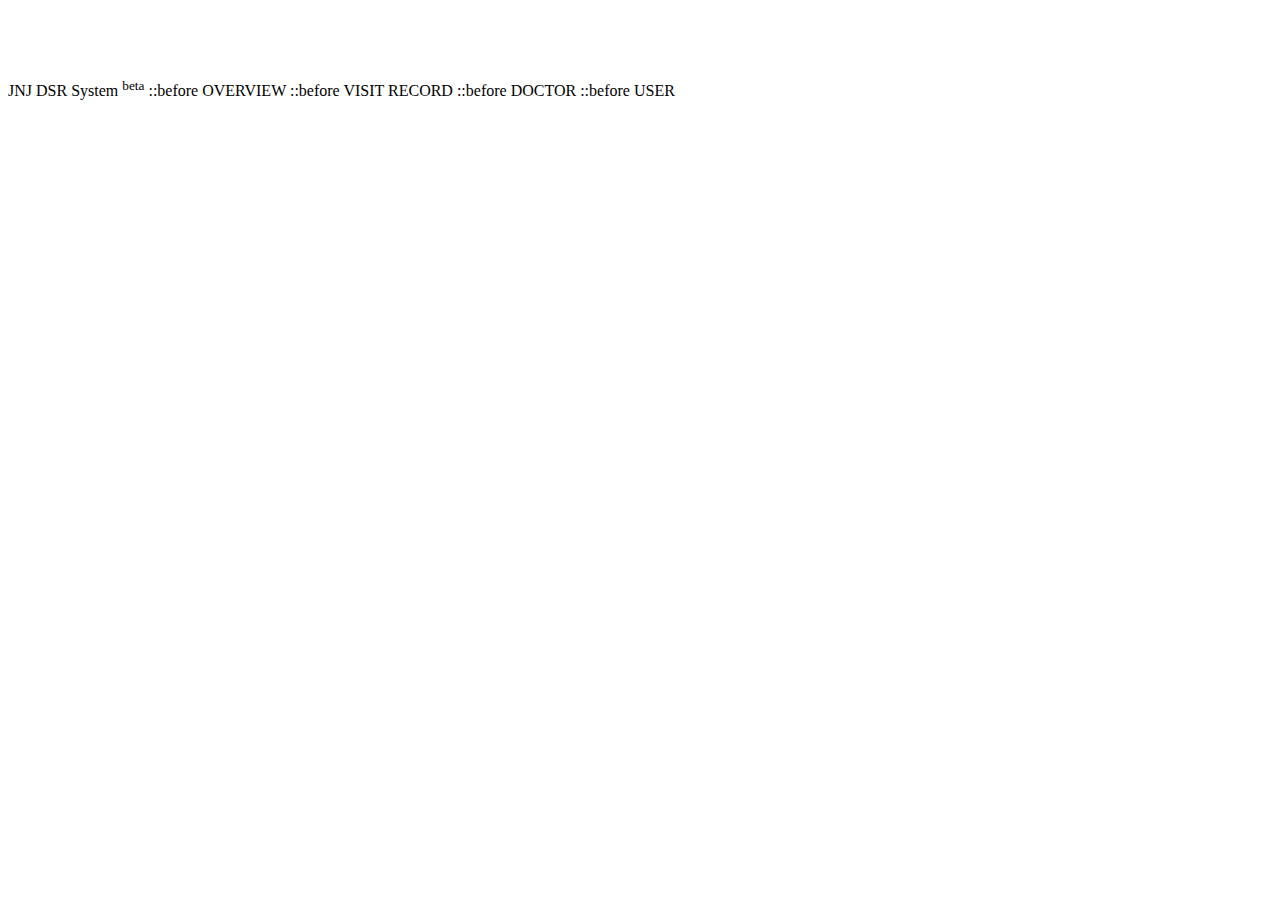
<file: src/main/resources/templates/layout-metro.html>
<html ng-app="dsr" xmlns:th="http://www.thymeleaf.org" xmlns:layout="http://www.ultraq.net.nz/web/thymeleaf/layout">
<head>
    <title>Layout</title>
    <link rel="stylesheet" th:href="@{/css/bootstrap.min.css}"/>
    <link rel="stylesheet" th:href="@{/css/bootstrap-theme.min.css}"/>
    <link rel="stylesheet" th:href="@{/css/metro-bootstrap.css}"/>
    <link rel="stylesheet" th:href="@{/css/iconFont.css}"/>
    <style type="text/css">
        html,
        body {
            overflow-x: hidden; /* Prevent scroll on narrow devices */
        }

        body {
            padding-top: 70px;
        }

        footer {
            padding: 30px 0;
        }
    </style>
    <script th:src="@{/js/jquery-2.1.1.min.js}"></script>
    <script th:src="@{/js/angular.min.js}"></script>
    <script th:src="@{/js/bootstrap.min.js}"></script>
    <script th:src="@{/js/ui-bootstrap-tpls-0.11.0.min.js}"></script>
    <script th:src="@{/js/application.js}"></script>
    <script>
        angular.module('dsrApp', ['ui.bootstrap']);
    </script>
</head>
<body class="metro">

<div class="container">
    <div class="row">
        <nav class="navigation-bar fixed-top shadow">
            <nav class="navigation-bar-content container">
                <item class="element">
                    <!--<img th:src="@{/pictures/janssen-logo2.png}" style="width: 60px" />-->
                    <i class="icon-home"></i>
                    JNJ DSR System
                    <sup>beta</sup>
                </item>
                <span class="element-divider">::before</span>
                <item class="element">OVERVIEW</item>
                <span class="element-divider">::before</span>
                <item class="element">VISIT RECORD</item>
                <span class="element-divider">::before</span>
                <item class="element">DOCTOR</item>
                <span class="element-divider">::before</span>
                <item class="element">USER</item>
            </nav>
        </nav>
    </div>

    <div layout:fragment="content">
    </div>
</div>
</body>
</html>
</file>
